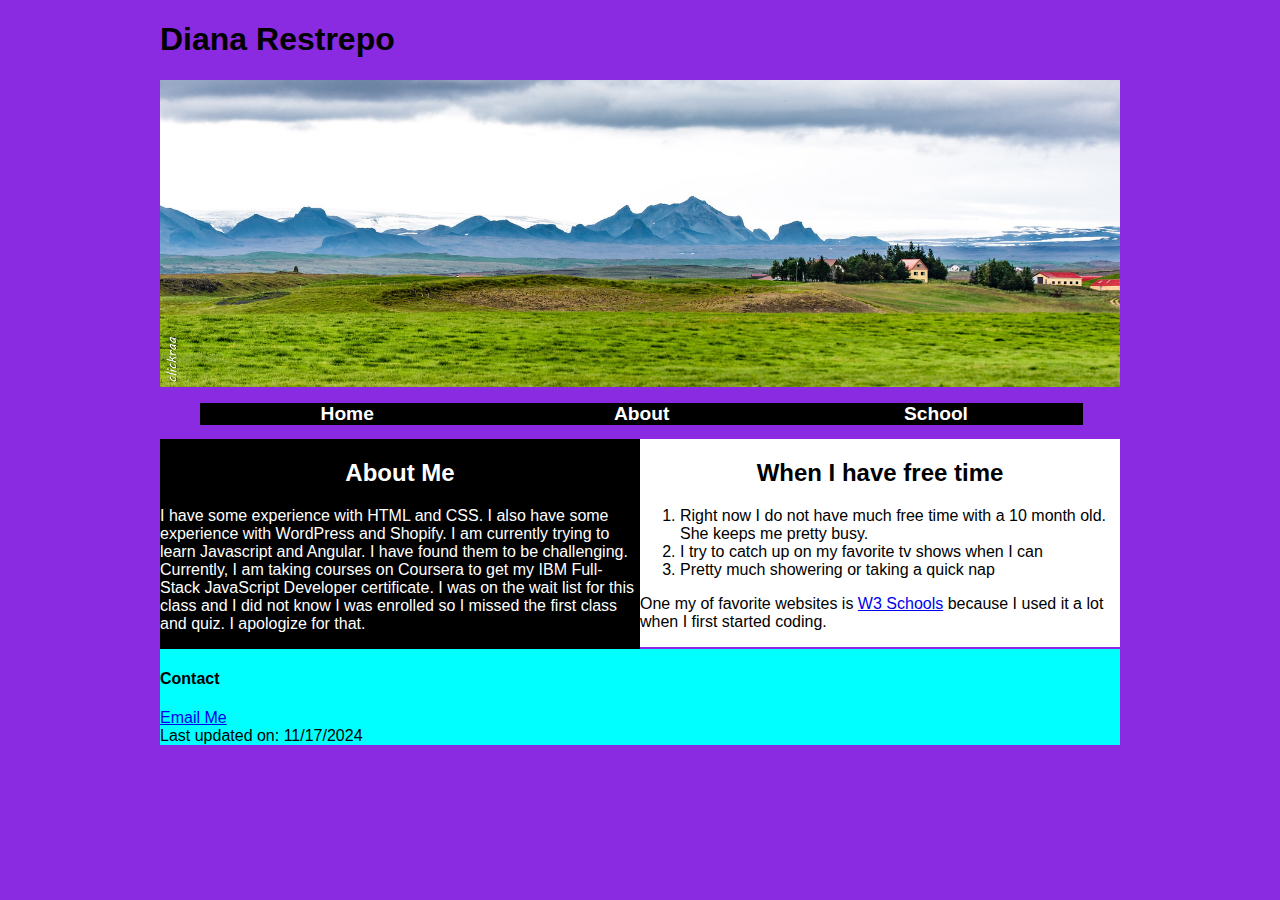
<file: index.html>
<!DOCTYPE html>
<html lang="en">
<head>
	<meta charset="utf-8">
	<meta name="keywords" content="c162 project, education, skills, schools">
	<link rel="stylesheet" href="style.css">
<title>Diana Restrepo</title>
</head>
<body>
<header>
	<h1>Diana Restrepo</h1>
	<img src="islandpicture.jpg" alt="island-picture">
	<nav class="horizontalNavigation">
	<ul>
		<li><a href="index.html">Home</a></li>
		<li><a href="about.html">About</a></li>
		<li><a href="school.html">School</a></li>
	</ul>
</nav>
</header>
<br>
<br>
<section id="leftColumn">
<h2>About Me</h2>
<p>I have some experience with HTML and CSS.
I also have some experience with WordPress and Shopify. I am currently trying to learn Javascript and Angular. I have found them to be challenging. Currently, I am taking courses on Coursera to get my IBM Full-Stack JavaScript Developer certificate. I was on the wait list for this class and I did not know I was enrolled so I missed the first class and quiz. I apologize for that. </p>

</section>
<section id="rightColumn">
<h2>When I have free time</h2>
<ol>
	<li>Right now I do not have much free time with a 10 month old. She keeps me pretty busy.</li>
	<li>I try to catch up on my favorite tv shows when I can</li>
	<li>Pretty much showering or taking a quick nap</li>
</ol>

<p> One my of favorite websites is <a href="https://www.w3schools.com/" target="_blank">W3 Schools</a> because I used it a lot when I first started coding.</p>

</section>
<br>
<br>
<footer>
	<section id="contactInfo">
		<h4>Contact</h4>
  <a href= "mailto:name@email.com"> Email Me </a> <br>
  Last updated on: 11/17/2024 
	</section>
</footer>

</body>
</html>
</file>
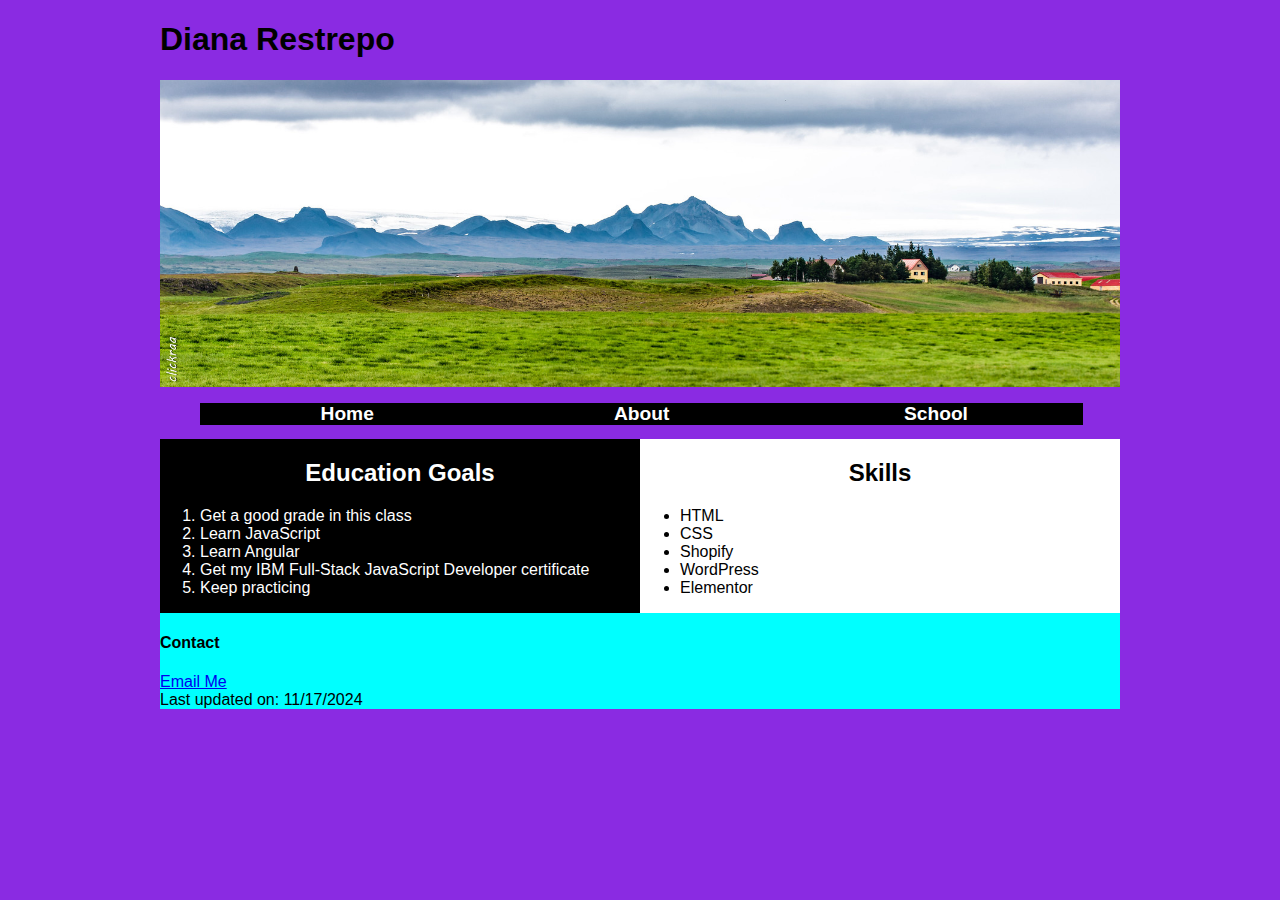
<file: about.html>
<!DOCTYPE html>
<html lang="en">
<head>
	<meta charset="utf-8">
	<meta name="keywords" content="c162 project, education, skills, schools">
	<link rel="stylesheet" href="style.css">
<title>Diana Restrepo</title>
</head>
<body>
<header>
	<h1>Diana Restrepo</h1>
	<img src="islandpicture.jpg" alt="island-picture">
	<nav class="horizontalNavigation">
	<ul>
		<li><a href="index.html">Home</a></li>
		<li><a href="about.html">About</a></li>
		<li><a href="school.html">School</a></li>
	</ul>
</nav>
</header>
<br>
<br>
<section id="leftColumn">
	<h2>Education Goals</h2>
<ol>
	<li>Get a good grade in this class</li>
	<li>Learn JavaScript</li>
	<li>Learn Angular</li>
	<li>Get my IBM Full-Stack JavaScript Developer certificate</li>
	<li>Keep practicing</li>
</ol>
</section>

<section id="rightColumn">
	<h2>Skills</h2>
<ul>
	<li>HTML</li>
	<li>CSS</li>
	<li>Shopify</li>
	<li>WordPress</li>
	<li>Elementor</li>
	
</ul>
	</section>
<br>
<br>
<br>
<footer>
	<section id="contactInfo">
		<h4>Contact</h4>
  <a href= "mailto:name@email.com"> Email Me </a> <br>
  Last updated on: 11/17/2024 
	</section>
</footer>

</body>
</html>
</file>
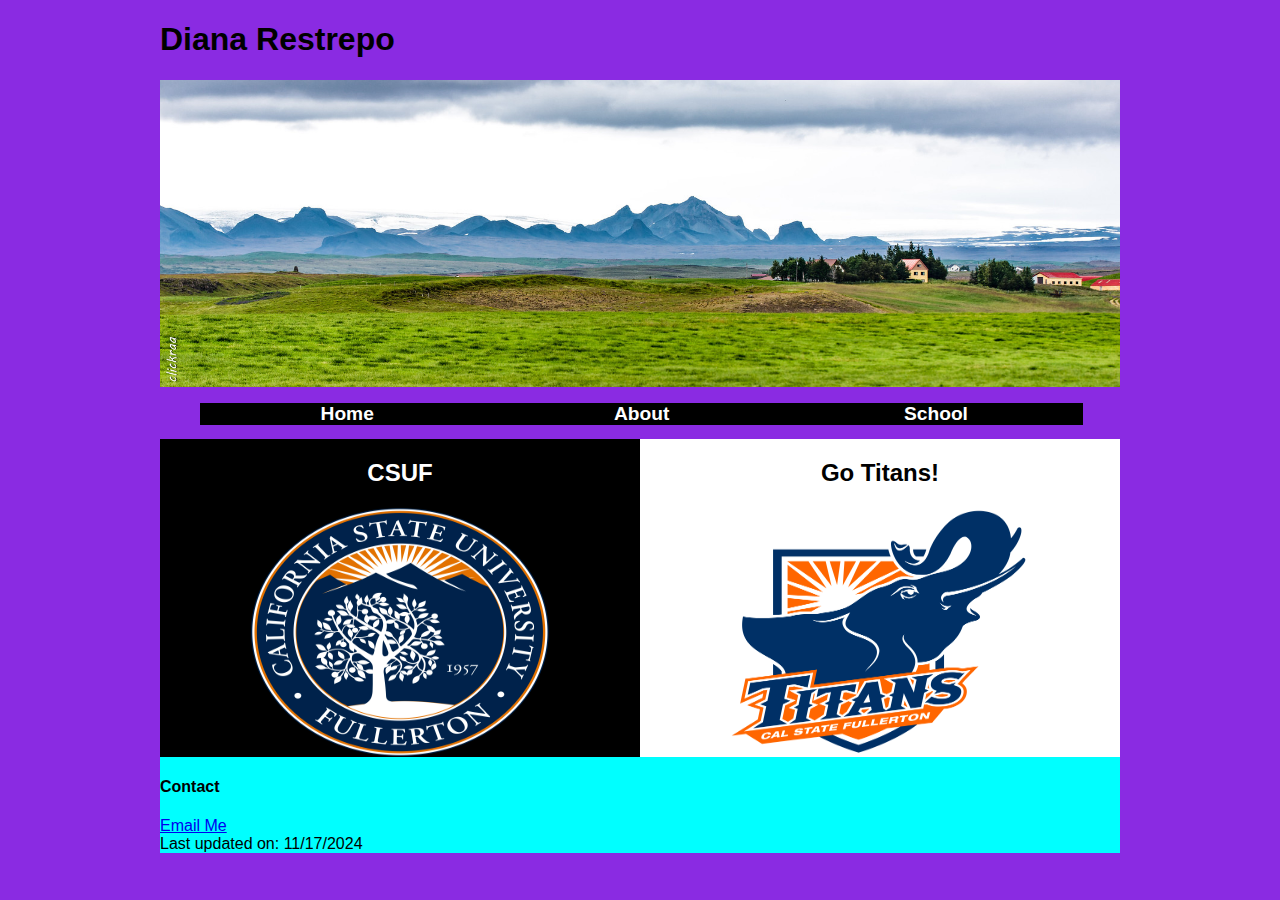
<file: school.html>
<!DOCTYPE html>
<html lang="en">
<head>
	<meta charset="utf-8">
	<meta name="keywords" content="c162 project, education, skills, schools">
	<link rel="stylesheet" href="style.css">
<title>Diana Restrepo</title>
</head>
<body>
<header>
	<h1>Diana Restrepo</h1>
	<img src="islandpicture.jpg" alt="island-picture">
	<nav class="horizontalNavigation">
	<ul>
		<li><a href="index.html">Home</a></li>
		<li><a href="about.html">About</a></li>
		<li><a href="school.html">School</a></li>
		</ul>
</nav>
</header>
<br>
<br>
<section id="leftColumn2">
  <h2>CSUF</h2>
  <img src="California_State_University,_Fullerton_seal.svg.png" class="center" alt="California-State-University-Fullerton">
</section>

<section id="rightColumn2">
  <h2>Go Titans!</h2>
<img src="CSUF_Titans_Logo.svg.png" class="center" alt="Go-Titans">
	</section>
<br>
<br>
<br>
<footer>
	<section id="contactInfo">
		<h4>Contact</h4>
  <a href= "mailto:name@email.com"> Email Me </a> <br>
  Last updated on: 11/17/2024 
	</section>
</footer>

</body>
</html>
</file>
<file: style.css>
body {
    background-color: blueviolet;
    font-family: Arial, Helvetica, sans-serif;
    max-width: 960px;
    min-width: 640px;
    width: 100%;
    margin-left: auto;
    margin-right: auto;
    }

    /* Body Header Styles */

body > header > img {
    display: block;
    width: 100%;
}

section#leftColumn {
    clear: left;
    float: left;
    width: 50%;
    background-color: black;
    color: #fff;
}

section#rightColumn {
    float: left;
    width: 50%;
    background-color: #fff;
    color: black;
}

section#leftColumn2 {
    clear: left;
    float: left;
    width: 50%;
    background-color: black;
    color: #fff;
}

section#rightColumn2 {
    float: left;
    width: 50%;
    background-color: #fff;
    color: black;
}

section#rightColumn2 img {
    display: block;
    width: 300px;
    height: 250px;
    

}

section#leftColumn2 img {
    display: block;
    width: 300px;
    height: 250px;
    

}

.center {
    display: block;
    margin-left: auto;
    margin-right: auto;
    width: 50%;
  }

/* 
section#rightColumn > nav.horizontalNavigation li {
    width: 25%;
}
*/

nav.horizontalNavigation a:hover {
	background-color: aqua; 
	color: #fff;
    font-weight: bold;
    font-size: larger;
	}
 
  body > header > nav.horizontalNavigation li {
    width: 32%;
  }

  /* Horizontal Navigation Styles */

  nav.horizontalNavigation li {
    display: block;
    float: left;
    background-color: black;
  }

  nav.horizontalNavigation a {
    display: block;
    text-align: center;
    color: #fff;
    text-decoration: none;
    font-weight: bold;
    font-size: larger;
  }

  /* Footer */
  footer {
    clear:left;
    background-color: aqua;

  }

  footer > nav.verticalNavigation {
    float: left;
    width: 22%
  }

  footer > section#contactInfo {
    float: left;
    width: 34%;
  }

  footer::after {
    clear: both;
    content: "";
    display: table;

  }

  h2 {
    text-align: center;
  }
</file>
